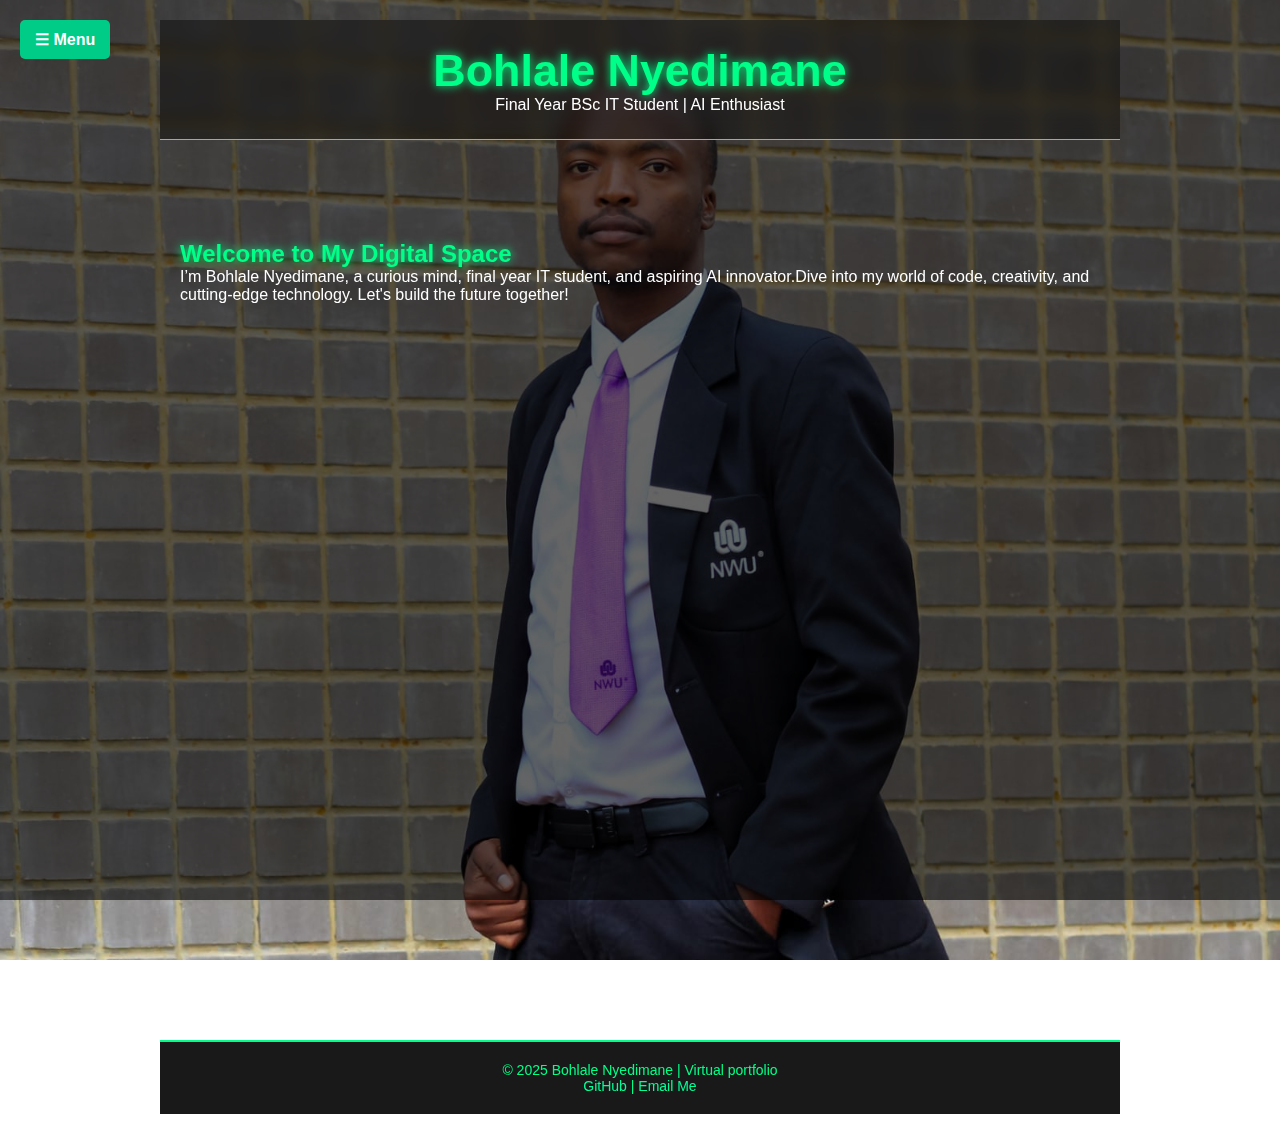
<file: Bohlale Nyedimane - Portfolio/index.html>
<!DOCTYPE html>
<html lang="en">
<head>
  <meta charset="UTF-8">
  <title>Home | My Portfolio</title>
  <link rel="stylesheet" href="style.css">

  <meta name="viewport" content="width=device-width, initial-scale=1.0">

</head>
<body>
<div class="container">
    <div class="dropdown-wrapper">
        <button onclick="toggleDropdown()" class="dropdown-button">
            ☰ Menu
        </button>
        <div id="dropdownMenu" class="dropdown-menu">
            <a href="index.html">Home</a>
            <a href="about.html">About Me</a>
            <a href="resume.html">Resume</a>
            <a href="projects.html">Projects</a>
            <a href="skills.html">Skills</a>
            <a href="certifications.html">Certifications</a>
            <a href="contacts.html">Contact</a>
  </div>
</div>


<header>
  <h1>Bohlale Nyedimane</h1>
  <p>Final Year BSc IT Student | AI Enthusiast</p>
</header>

<script>
  function toggleDropdown() {
    var menu = document.getElementById("dropdownMenu");
    menu.style.display = (menu.style.display === "none" || menu.style.display === "") ? "block" : "none";

    document.addEventListener("DOMContentLoaded", function() {
  var links = document.querySelectorAll("#dropdownMenu a");
  links.forEach(function(link) {
    link.addEventListener("click", () => {
      document.getElementById("dropdownMenu").style.display = "none";
    });
  });
});
  }
</script>

<section>
  <h2>Welcome to My Digital Space</h2>
  <p>I’m Bohlale Nyedimane, a curious mind, final year IT student, and aspiring AI innovator.Dive into my world of code, creativity, and cutting-edge technology. Let's build the future together!</p>
</section>

<footer class="site-footer">
  <p>&copy; 2025 Bohlale Nyedimane | Virtual portfolio</p>
  <p>
    <a href="https://github.com/Hlales-Codex" target="_blank">GitHub</a> |
    <a href="mailto:nyedimaneb@gmail.com">Email Me</a>
  </p>
</footer>

</body>
</html>
</file>
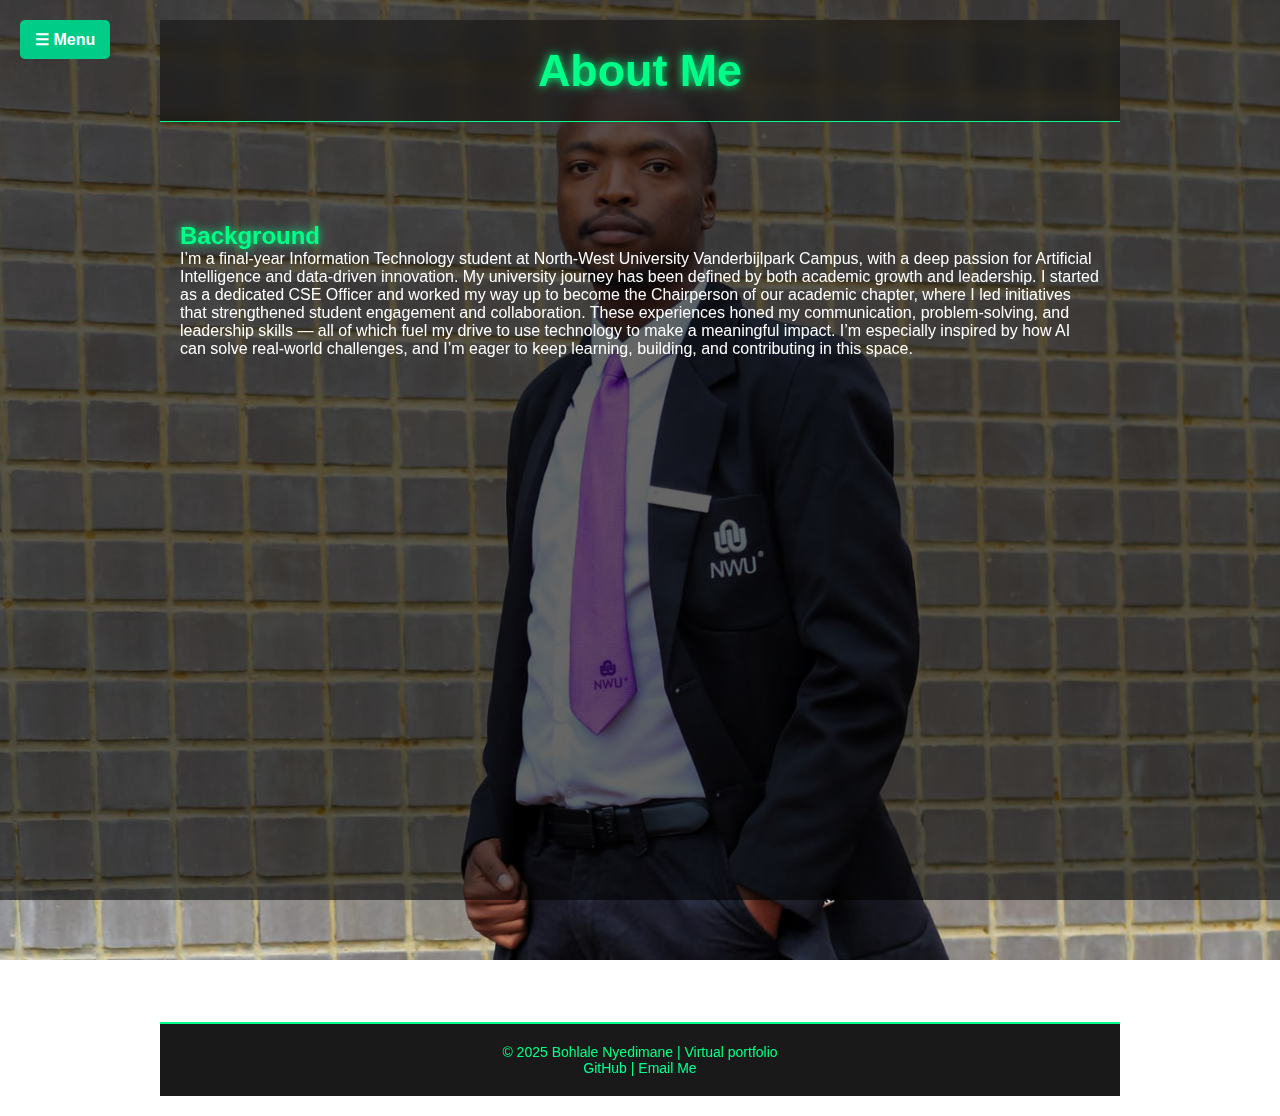
<file: Bohlale Nyedimane - Portfolio/about.html>
<!DOCTYPE html>
<html lang="en">
<head>
  <meta charset="UTF-8">
  <title>About Me</title>
  <link rel="stylesheet" href="style.css">

  <meta name="viewport" content="width=device-width, initial-scale=1.0">

</head>
<body>

<div class="container">
    <div class="dropdown-wrapper">
        <button onclick="toggleDropdown()" class="dropdown-button">
            ☰ Menu
        </button>
        <div id="dropdownMenu" class="dropdown-menu">
            <a href="index.html">Home</a>
            <a href="about.html">About Me</a>
            <a href="resume.html">Resume</a>
            <a href="projects.html">Projects</a>
            <a href="skills.html">Skills</a>
            <a href="certifications.html">Certifications</a>
            <a href="contacts.html">Contact</a>
  </div>
</div>

<header>
  <h1>About Me</h1>
</header>


<script>
  function toggleDropdown() {
    var menu = document.getElementById("dropdownMenu");
    menu.style.display = (menu.style.display === "none" || menu.style.display === "") ? "block" : "none";

    document.addEventListener("DOMContentLoaded", function() {
  var links = document.querySelectorAll("#dropdownMenu a");
  links.forEach(function(link) {
    link.addEventListener("click", () => {
      document.getElementById("dropdownMenu").style.display = "none";
    });
  });
});
  }
</script>

<section>
  <h2>Background</h2>
  <p>I’m a final-year Information Technology student at North-West University Vanderbijlpark Campus, with a deep passion for Artificial Intelligence and data-driven innovation. My university journey has been defined by both academic growth and leadership. I started as a dedicated CSE Officer and worked my way up to become the Chairperson of our academic chapter, where I led initiatives that strengthened student engagement and collaboration. These experiences honed my communication, problem-solving, and leadership skills — all of which fuel my drive to use technology to make a meaningful impact. I’m especially inspired by how AI can solve real-world challenges, and I’m eager to keep learning, building, and contributing in this space.</p>
</section>

<footer class="site-footer">
  <p>&copy; 2025 Bohlale Nyedimane | Virtual portfolio</p>
  <p>
    <a href="https://github.com/Hlales-Codex" target="_blank">GitHub</a> |
    <a href="mailto:nyedimaneb@gmail.com">Email Me</a>
  </p>
</footer>

</body>
</html>
</file>
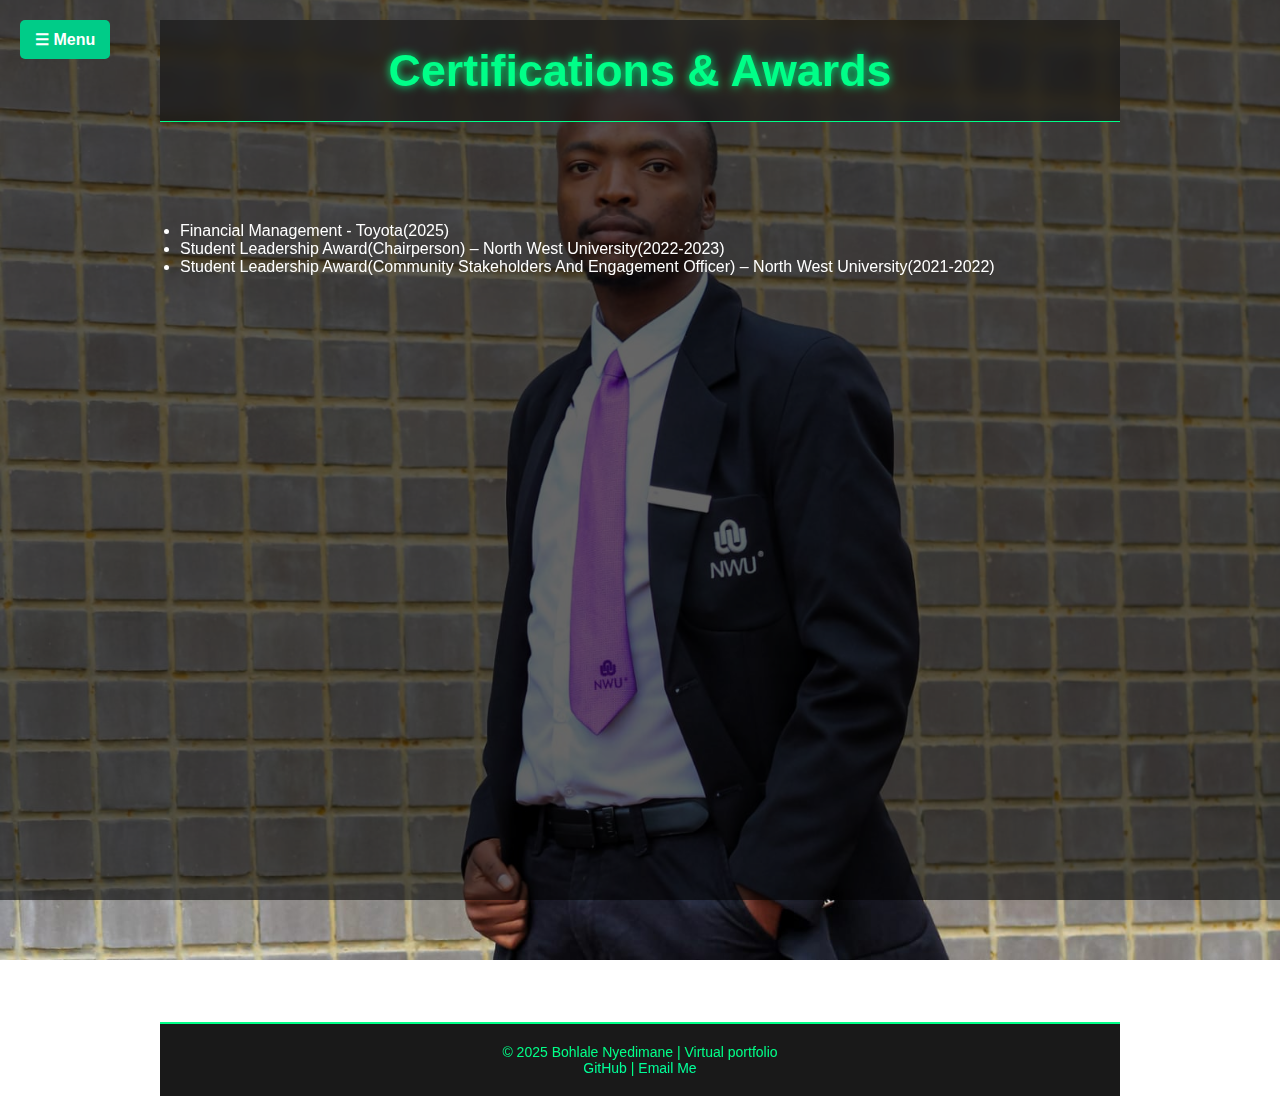
<file: Bohlale Nyedimane - Portfolio/certifications.html>
<!DOCTYPE html>
<html lang="en">
<head>
  <meta charset="UTF-8">
  <title>Certifications & Awards</title>
  <link rel="stylesheet" href="style.css">

  <meta name="viewport" content="width=device-width, initial-scale=1.0">

</head>
<body>

<div class="container">
    <div class="dropdown-wrapper">
        <button onclick="toggleDropdown()" class="dropdown-button">
            ☰ Menu
        </button>
        <div id="dropdownMenu" class="dropdown-menu">
            <a href="index.html">Home</a>
            <a href="about.html">About Me</a>
            <a href="resume.html">Resume</a>
            <a href="projects.html">Projects</a>
            <a href="skills.html">Skills</a>
            <a href="certifications.html">Certifications</a>
            <a href="contacts.html">Contact</a>
  </div>
</div>

<header>
  <h1>Certifications & Awards</h1>
</header>

<script>
  function toggleDropdown() {
    var menu = document.getElementById("dropdownMenu");
    menu.style.display = (menu.style.display === "none" || menu.style.display === "") ? "block" : "none";

    document.addEventListener("DOMContentLoaded", function() {
  var links = document.querySelectorAll("#dropdownMenu a");
  links.forEach(function(link) {
    link.addEventListener("click", () => {
      document.getElementById("dropdownMenu").style.display = "none";
    });
  });
});
  }
</script>

<section>
  <ul>
    <li>Financial Management - Toyota(2025)</li>
    <li>Student Leadership Award(Chairperson) – North West University(2022-2023)</li>
    <li>Student Leadership Award(Community Stakeholders And Engagement Officer) – North West University(2021-2022)</li>
  </ul>
</section>

<footer class="site-footer">
  <p>&copy; 2025 Bohlale Nyedimane | Virtual portfolio</p>
  <p>
    <a href="https://github.com/Hlales-Codex" target="_blank">GitHub</a> |
    <a href="mailto:nyedimaneb@gmail.com">Email Me</a>
  </p>
</footer>

</body>
</html>
</file>
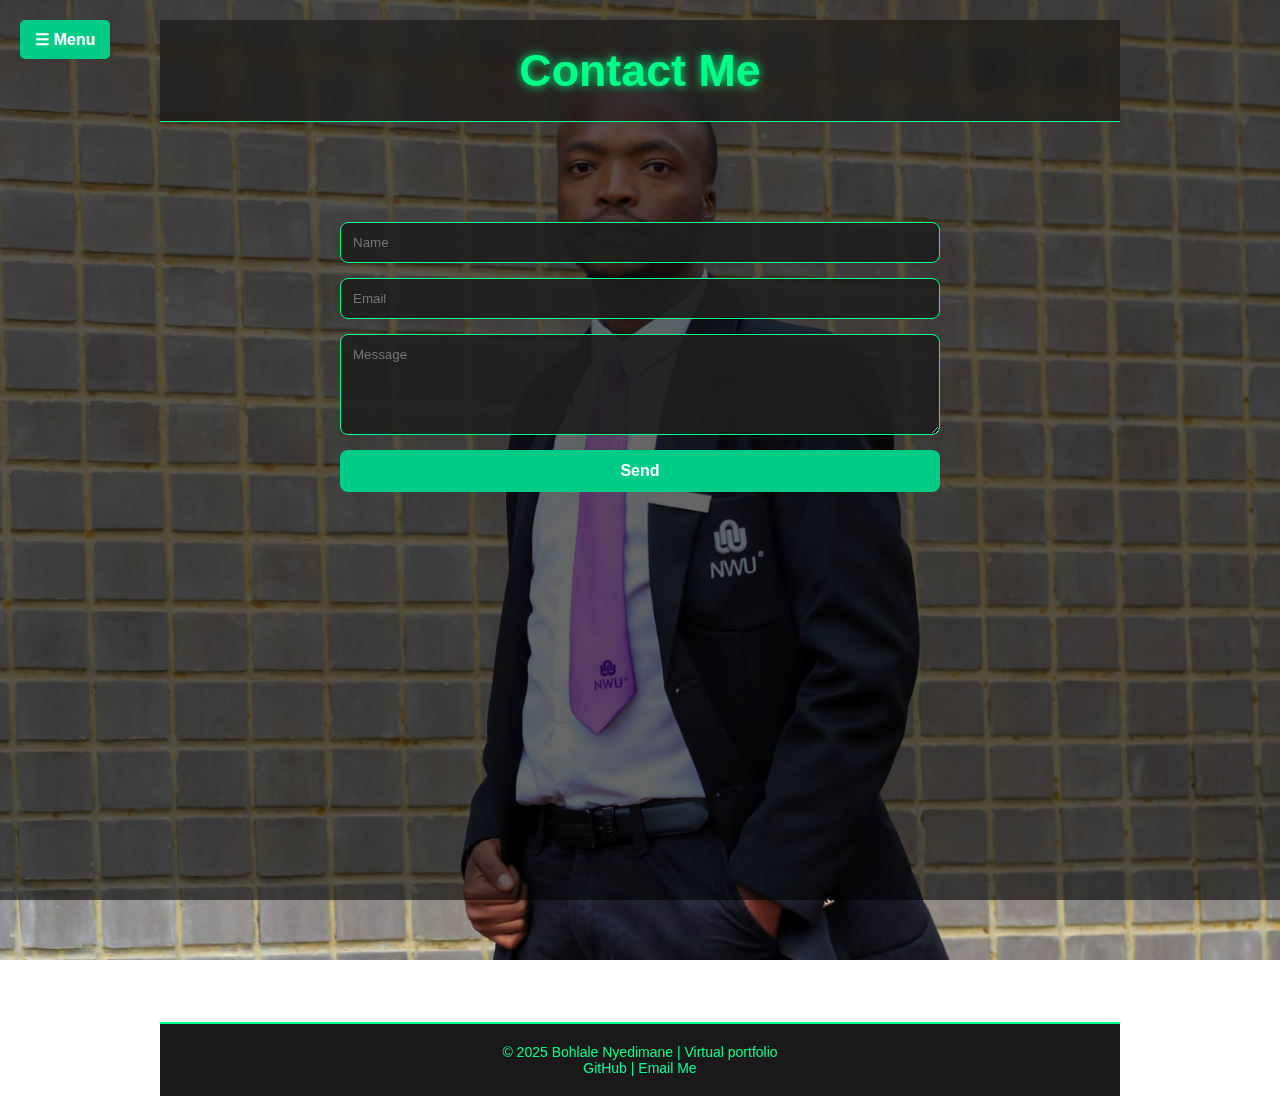
<file: Bohlale Nyedimane - Portfolio/contacts.html>
<!DOCTYPE html>
<html lang="en">
<head>
  <meta charset="UTF-8">
  <title>Contact</title>
  <link rel="stylesheet" href="style.css">

  <meta name="viewport" content="width=device-width, initial-scale=1.0">

</head>
<body>

<div class="container">
    <div class="dropdown-wrapper">
        <button onclick="toggleDropdown()" class="dropdown-button">
            ☰ Menu
        </button>
        <div id="dropdownMenu" class="dropdown-menu">
            <a href="index.html">Home</a>
            <a href="about.html">About Me</a>
            <a href="resume.html">Resume</a>
            <a href="projects.html">Projects</a>
            <a href="skills.html">Skills</a>
            <a href="certifications.html">Certifications</a>
            <a href="contacts.html">Contact</a>
  </div>
</div>

<header>
  <h1>Contact Me</h1>
</header>

<script>
  function toggleDropdown() {
    var menu = document.getElementById("dropdownMenu");
    menu.style.display = (menu.style.display === "none" || menu.style.display === "") ? "block" : "none";

    document.addEventListener("DOMContentLoaded", function() {
  var links = document.querySelectorAll("#dropdownMenu a");
  links.forEach(function(link) {
    link.addEventListener("click", () => {
      document.getElementById("dropdownMenu").style.display = "none";
    });
  });
});
  }
</script>

<section>
  <form>
    <input type="text" placeholder="Name" required>
    <input type="email" placeholder="Email" required>
    <textarea rows="5" placeholder="Message"></textarea>
    <button type="submit">Send</button>
  </form>
</section>

<footer class="site-footer">
  <p>&copy; 2025 Bohlale Nyedimane | Virtual portfolio</p>
  <p>
    <a href="https://github.com/Hlales-Codex" target="_blank">GitHub</a> |
    <a href="mailto:nyedimaneb@gmail.com">Email Me</a>
  </p>
</footer>

</body>
</html>
</file>
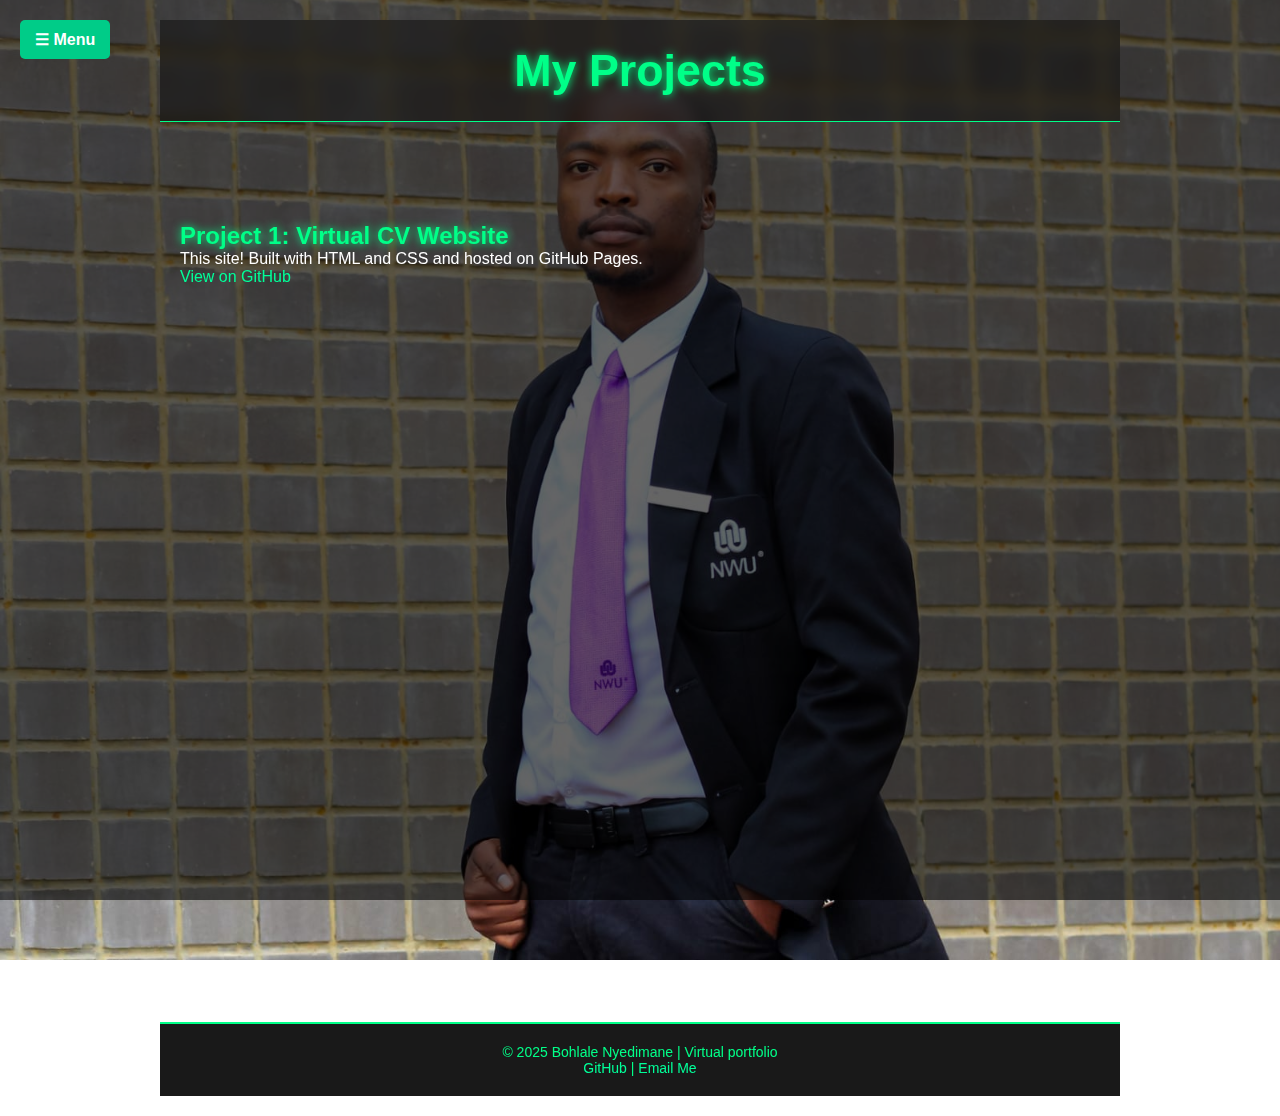
<file: Bohlale Nyedimane - Portfolio/projects.html>
<!DOCTYPE html>
<html lang="en">
<head>
  <meta charset="UTF-8">
  <title>Projects</title>
  <link rel="stylesheet" href="style.css">

  <meta name="viewport" content="width=device-width, initial-scale=1.0">

</head>
<body>
<div class="container">
    <div class="dropdown-wrapper">
        <button onclick="toggleDropdown()" class="dropdown-button">
            ☰ Menu
        </button>
        <div id="dropdownMenu" class="dropdown-menu">
            <a href="index.html">Home</a>
            <a href="about.html">About Me</a>
            <a href="resume.html">Resume</a>
            <a href="projects.html">Projects</a>
            <a href="skills.html">Skills</a>
            <a href="certifications.html">Certifications</a>
            <a href="contacts.html">Contact</a>
  </div>
</div>

<header>
  <h1>My Projects</h1>
</header>

<script>
  function toggleDropdown() {
    var menu = document.getElementById("dropdownMenu");
    menu.style.display = (menu.style.display === "none" || menu.style.display === "") ? "block" : "none";

    document.addEventListener("DOMContentLoaded", function() {
  var links = document.querySelectorAll("#dropdownMenu a");
  links.forEach(function(link) {
    link.addEventListener("click", () => {
      document.getElementById("dropdownMenu").style.display = "none";
    });
  });
});
  }
</script>

<section>
  <h2>Project 1: Virtual CV Website</h2>
  <p>This site! Built with HTML and CSS and hosted on GitHub Pages.<br><a href="https://github.com/Hlales-Codex/portfolio" target="_blank">View on GitHub</a></p>
</section>

<footer class="site-footer">
  <p>&copy; 2025 Bohlale Nyedimane | Virtual portfolio</p>
  <p>
    <a href="https://github.com/Hlales-Codex" target="_blank">GitHub</a> |
    <a href="mailto:nyedimaneb@gmail.com">Email Me</a>
  </p>
</footer>

</body>
</html>
</file>
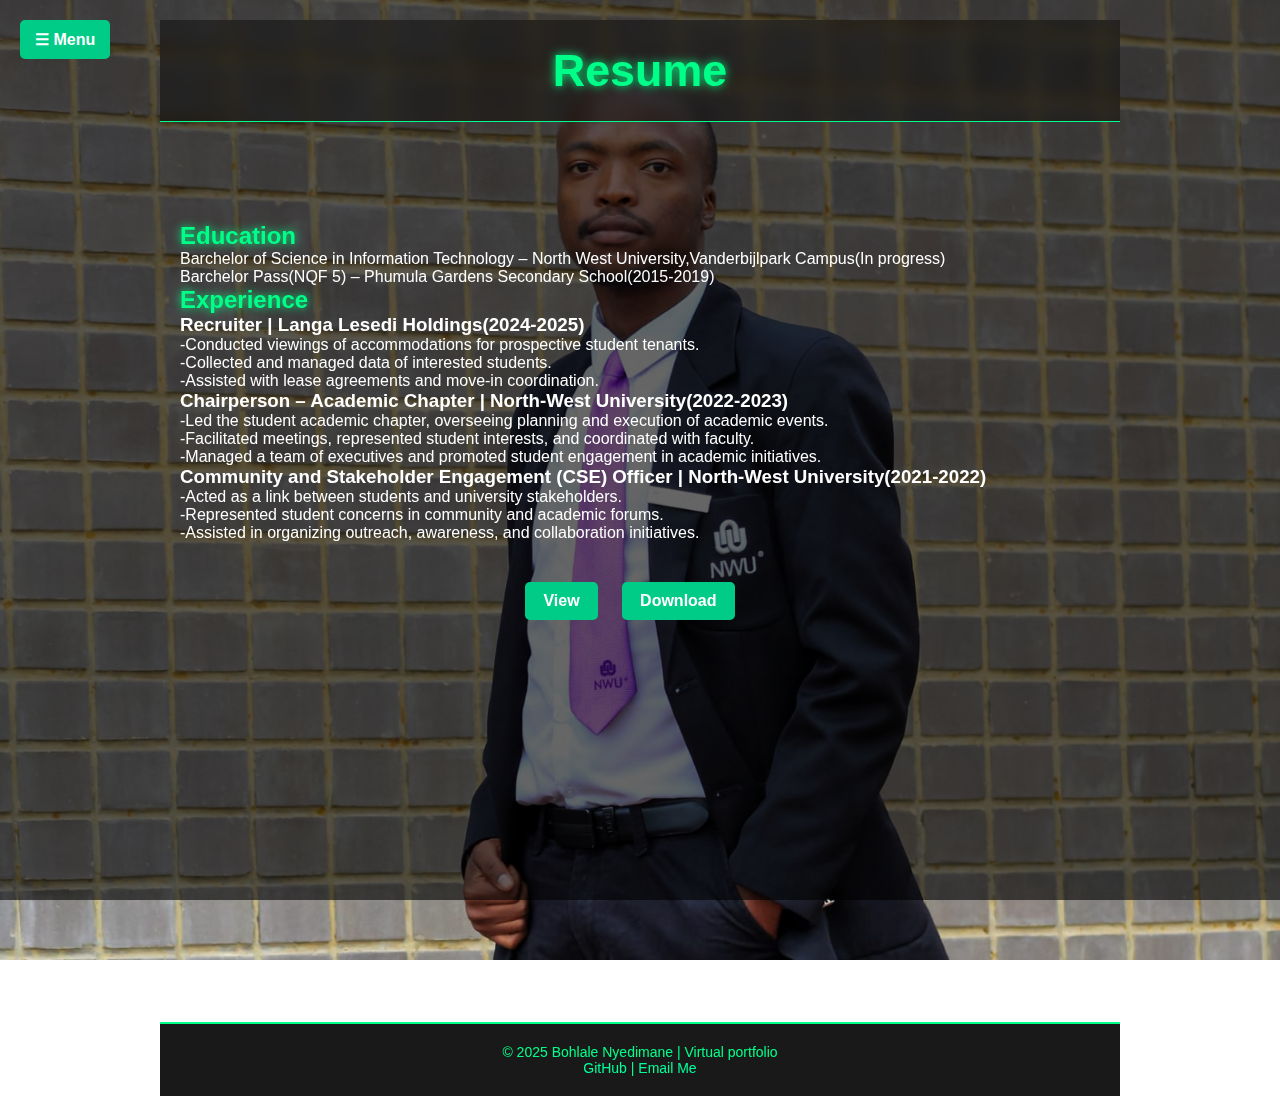
<file: Bohlale Nyedimane - Portfolio/resume.html>
<!DOCTYPE html>
<html lang="en">
<head>
  <meta charset="UTF-8">
  <title>Resume</title>
  <link rel="stylesheet" href="style.css">

  <meta name="viewport" content="width=device-width, initial-scale=1.0">

</head>
<body>
<div class="container">
    <div class="dropdown-wrapper">
        <button onclick="toggleDropdown()" class="dropdown-button">
            ☰ Menu
        </button>
        <div id="dropdownMenu" class="dropdown-menu">
            <a href="index.html">Home</a>
            <a href="about.html">About Me</a>
            <a href="resume.html">Resume</a>
            <a href="projects.html">Projects</a>
            <a href="skills.html">Skills</a>
            <a href="certifications.html">Certifications</a>
            <a href="contacts.html">Contact</a>
  </div>
</div>

<header>
  <h1>Resume</h1>
</header>

<script>
  function toggleDropdown() {
    var menu = document.getElementById("dropdownMenu");
    menu.style.display = (menu.style.display === "none" || menu.style.display === "") ? "block" : "none";

    document.addEventListener("DOMContentLoaded", function() {
  var links = document.querySelectorAll("#dropdownMenu a");
  links.forEach(function(link) {
    link.addEventListener("click", () => {
      document.getElementById("dropdownMenu").style.display = "none";
    });
  });
});
  }
</script>

<section>
  <h2>Education</h2>
  <p>Barchelor of Science in Information Technology – North West University,Vanderbijlpark Campus(In progress)</p>
  <p>Barchelor Pass(NQF 5) – Phumula Gardens Secondary School(2015-2019)</p>

  <h2>Experience</h2>

  <h3>Recruiter | Langa Lesedi Holdings(2024-2025)</h3>
  <p>-Conducted viewings of accommodations for prospective student tenants.</p>
  <p>-Collected and managed data of interested students. </p>
  <p>-Assisted with lease agreements and move-in coordination. </p>

  <h3>Chairperson – Academic Chapter | North-West University(2022-2023)</h3>
  <p>-Led the student academic chapter, overseeing planning and execution of academic events.</p>
   <p>-Facilitated meetings, represented student interests, and coordinated with faculty.</p>
    <p>-Managed a team of executives and promoted student engagement in academic initiatives.
  </p>

  <h3>Community and Stakeholder Engagement (CSE) Officer | North-West University(2021-2022)</h3>
  <p>-Acted as a link between students and university stakeholders.</p>
   <p>-Represented student concerns in community and academic forums.
    <p>-Assisted in organizing outreach, awareness, and collaboration initiatives.</p>

    <div style="text-align: center;">
  <a href="DOC-20250716-WA0051..pdf" class="btn">View</a>
  <a href="DOC-20250716-WA0051..pdf" class="btn">Download</a>
</div>
  </p>
</section>

<footer class="site-footer">
  <p>&copy; 2025 Bohlale Nyedimane | Virtual portfolio</p>
  <p>
    <a href="https://github.com/Hlales-Codex" target="_blank">GitHub</a> |
    <a href="mailto:nyedimaneb@gmail.com">Email Me</a>
  </p>
</footer>

</body>
</html>
</file>
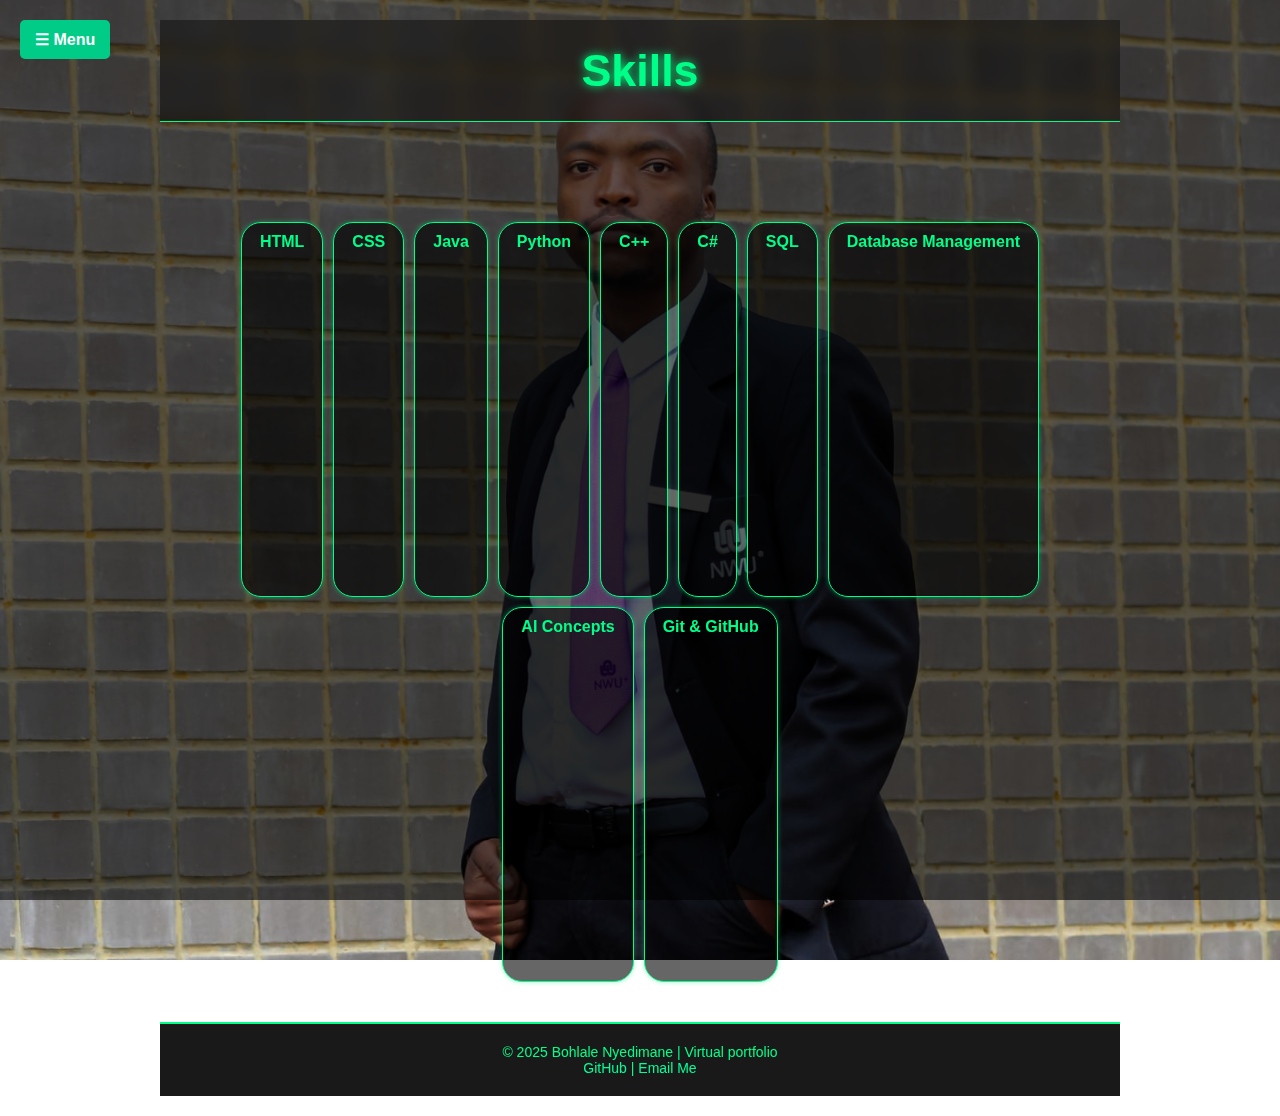
<file: Bohlale Nyedimane - Portfolio/skills.html>
<!DOCTYPE html>
<html lang="en">
<head>
  <meta charset="UTF-8">
  <title>Skills</title>
  <link rel="stylesheet" href="style.css">

  <meta name="viewport" content="width=device-width, initial-scale=1.0">

</head>
<body>
<div class="container">
    <div class="dropdown-wrapper">
        <button onclick="toggleDropdown()" class="dropdown-button">
            ☰ Menu
        </button>
        <div id="dropdownMenu" class="dropdown-menu">
            <a href="index.html">Home</a>
            <a href="about.html">About Me</a>
            <a href="resume.html">Resume</a>
            <a href="projects.html">Projects</a>
            <a href="skills.html">Skills</a>
            <a href="certifications.html">Certifications</a>
            <a href="contact.html">Contacts</a>
  </div>
</div>

<header>
  <h1>Skills</h1>
</header>


<script>
  function toggleDropdown() {
    var menu = document.getElementById("dropdownMenu");
    menu.style.display = (menu.style.display === "none" || menu.style.display === "") ? "block" : "none";

    document.addEventListener("DOMContentLoaded", function() {
  var links = document.querySelectorAll("#dropdownMenu a");
  links.forEach(function(link) {
    link.addEventListener("click", () => {
      document.getElementById("dropdownMenu").style.display = "none";
    });
  });
});
  }
</script>

<section class="skills-list">
  <div class="skill-badge">HTML</div>
  <div class="skill-badge">CSS</div>
  <div class="skill-badge">Java</div>
  <div class="skill-badge">Python</div>
  <div class="skill-badge">C++</div>
  <div class="skill-badge">C#</div>
  <div class="skill-badge">SQL</div>
  <div class="skill-badge">Database Management</div>
  <div class="skill-badge">AI Concepts</div>
  <div class="skill-badge">Git & GitHub</div>
</section>

<footer class="site-footer">
  <p>&copy; 2025 Bohlale Nyedimane | Virtual portfolio</p>
  <p>
    <a href="https://github.com/Hlales-Codex" target="_blank">GitHub</a> |
    <a href="mailto:nyedimaneb@gmail.com">Email Me</a>
  </p>
</footer>

</body>
</html>
</file>
<file: Bohlale Nyedimane - Portfolio/style.css>
* {
  margin: 0;
  padding: 0;
  box-sizing: border-box;
  font-family: 'Segoe UI', Tahoma, Geneva, Verdana, sans-serif;
}

body {
  background: linear-gradient(135deg, #000000 70%, #00ff88 100%);
  background-attachment: fixed;
  color: #ffffff;
  background-image: 
    url('WhatsApp Image 2025-07-16 at 12.16.54 PM.jpeg'),
    radial-gradient(rgba(0, 255, 136, 0.06) 1px, transparent 1px);
  background-size: cover, 50px 50px;
  background-repeat: no-repeat, repeat;
  background-position: center;
}

body::before {
  content: '';
  position: fixed;
  top: 0;
  left: 0;
  height: 100%;
  width: 100%;
  background: rgba(0, 0, 0, 0.6);
  z-index: -1;
}

/* Headings */
h1, h2 {
  color: #00ff88;
  text-shadow: 0 0 10px #00ff88;
}

/* Links */
a {
  color: #00ff99;
  text-decoration: none;
  transition: color 0.3s ease;
}

a:hover {
  color: #33ffcc;
}

/* Container */
.container {
  max-width: 1000px;
  margin: auto;
  padding: 20px;
}

/* Header */
header {
  background: rgba(0, 0, 0, 0.4);
  padding: 25px 0;
  text-align: center;
  border-bottom: 1px solid #00ff88;
  backdrop-filter: blur(8px);
  -webkit-backdrop-filter: blur(8px);
}

header h1 {
  font-size: 2.8em;
}

/* Navigation */
nav {
  margin-top: 10px;
}

nav a {
  margin: 0 20px;
  font-weight: bold;
  position: relative;
}

nav a::after {
  content: '';
  position: absolute;
  width: 0%;
  height: 2px;
  left: 0;
  bottom: -5px;
  background: #00ff88;
  transition: 0.3s ease;
}

nav a:hover::after {
  width: 100%;
}

/* Section Styling */
section {
  padding: 100px 20px 40px;
  min-height: 100vh;
}

/* Skills List */
.skills-list {
  display: flex;
  flex-wrap: wrap;
  gap: 10px;
  justify-content: center;
}

.skill-badge {
  display: inline-block;
  background: rgba(0, 0, 0, 0.6);
  color: #00ff88;
  padding: 10px 18px;
  border-radius: 20px;
  font-weight: 600;
  border: 1px solid #00ff88;
  white-space: nowrap;
  box-shadow: 0 0 5px rgba(0, 255, 136, 0.4);
  transition: background 0.3s ease, transform 0.3s ease;
}

.skill-badge:hover {
  background: rgba(0, 255, 136, 0.15);
  transform: scale(1.05);
}

/* Contact Form */
form {
  display: flex;
  flex-direction: column;
  width: 100%;
  max-width: 600px;
  margin: auto;
}

input, textarea {
  margin-bottom: 15px;
  padding: 12px;
  background: rgba(30, 30, 30, 0.9);
  color: #ffffff;
  border: 1px solid #00ff88;
  border-radius: 8px;
  transition: border-color 0.3s;
}

input:focus, textarea:focus {
  outline: none;
  border-color: #33ffcc;
}

/* Submit Button */
button {
  background-color: #00cc88;
  border: none;
  padding: 12px;
  color: white;
  font-size: 16px;
  font-weight: bold;
  border-radius: 8px;
  cursor: pointer;
  transition: background-color 0.3s ease;
}

button:hover {
  background-color: #00e6a4;
}

@media (max-width: 600px) {
  header h1 {
    font-size: 2em;
  }

  .skill-badge {
    font-size: 13px;
    padding: 10px 18px;
  }
}

.dropdown-wrapper {
  position: fixed;
  top: 20px;
  left: 20px;
  z-index: 1000;
}

.dropdown-button {
  background-color: #00cc88;
  padding: 10px 15px;
  border: none;
  color: white;
  font-size: 16px;
  border-radius: 5px;
  cursor: pointer;
}

.dropdown-menu {
  display: none;
  position: absolute;
  top: 45px;
  left: 0;
  background-color: rgba(51, 51, 51, 0.95);
  padding: 10px;
  border-radius: 5px;
  width: 180px;
  backdrop-filter: blur(4px);
}

.dropdown-menu a {
  display: block;
  padding: 8px;
  color: #00ff99;
  text-decoration: none;
  border-bottom: 1px solid #444;
}

.dropdown-menu a:hover {
  background-color: #444;
  color: #33ffcc;
}

/* Footer */
footer {
  background-color: rgba(0, 0, 0, 0.9);
  color: #00ff88;
  text-align: center;
  padding: 20px;
  width: 100%;
  border-top: 2px solid #00ff88;
  font-size: 14px;
}

a.btn {
  display: inline-block;
  margin-top: 40px;
  margin-right: 20px;
  background-color: #00cc88;
  color: white;
  padding: 10px 18px;
  border-radius: 5px;
  text-decoration: none;
  font-weight: bold;
  transition: background-color 0.3s ease;
}

a.btn:hover {
  background-color: #00e6a4;
}
</file>
